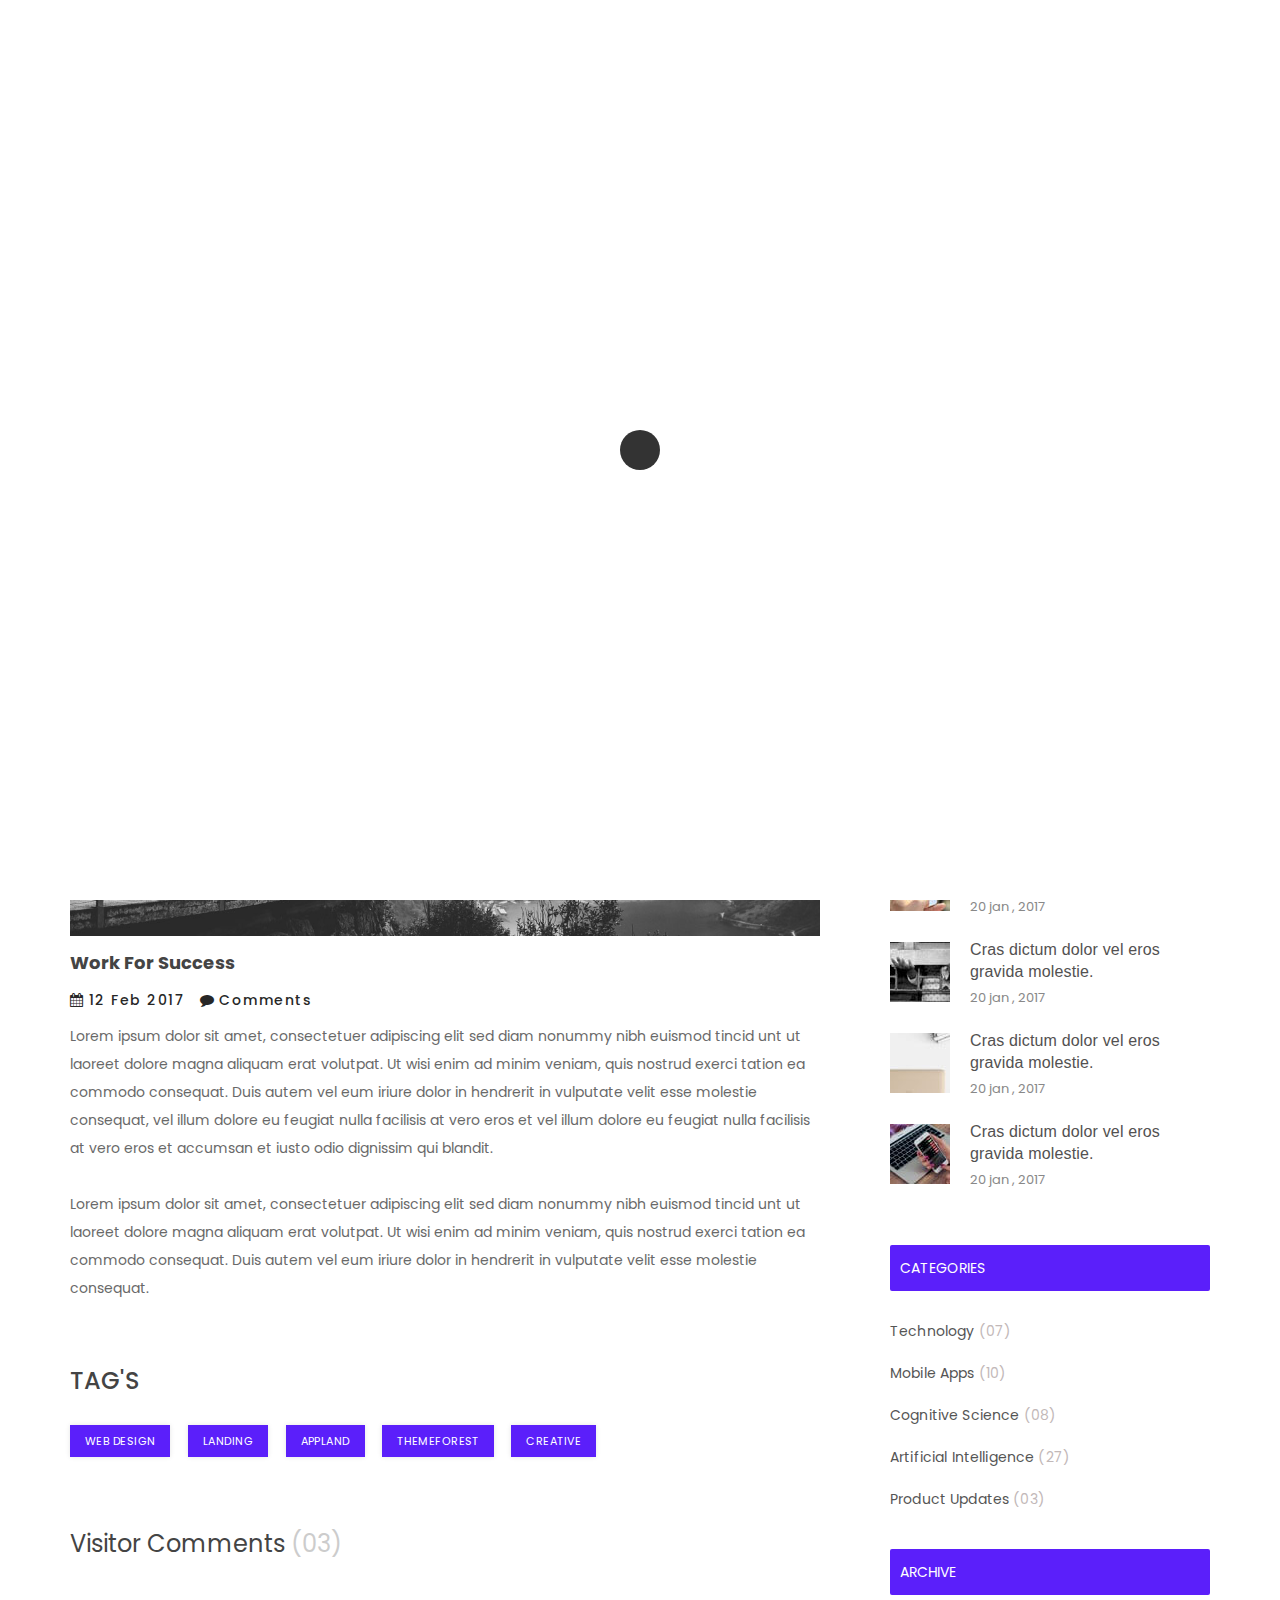
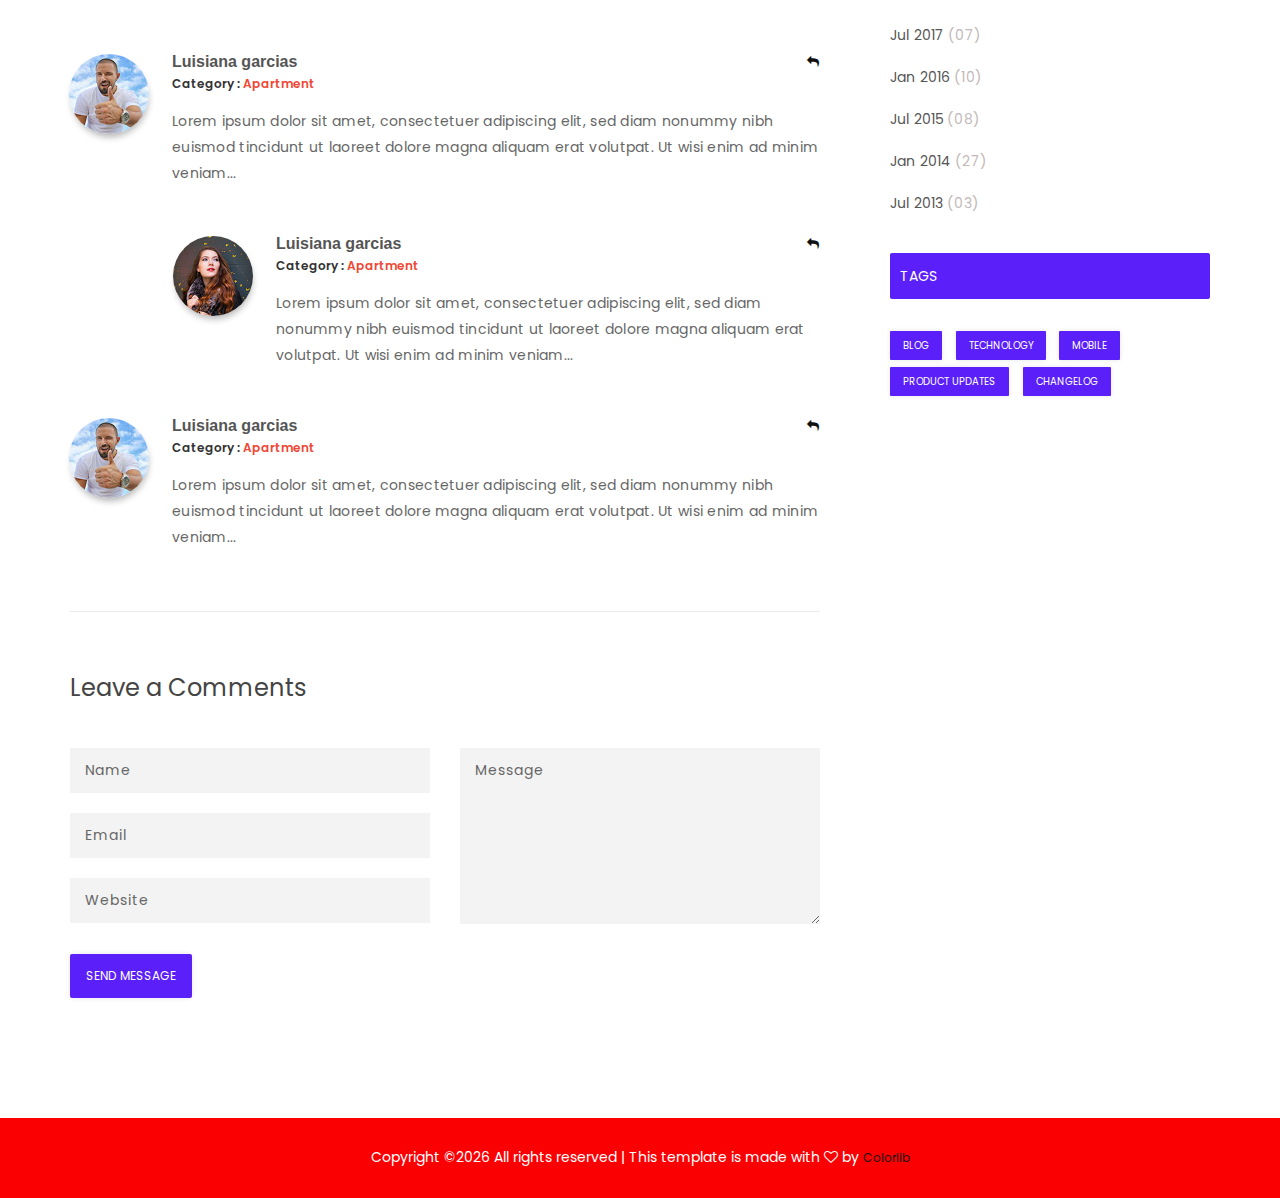
<file: blog-details.html>
<!DOCTYPE html>
<html lang="en">

<!-- Mirrored from colorlib.com/preview/theme/zeedapp/zeedapp/blog-details.html by HTTrack Website Copier/3.x [XR&CO'2014], Sun, 27 Jan 2019 08:54:43 GMT -->
<!-- Added by HTTrack --><meta http-equiv="content-type" content="text/html;charset=UTF-8" /><!-- /Added by HTTrack -->
<head>

<meta charset="utf-8">
<title>Zeedapp || App Landing Html Template</title>
<meta http-equiv="X-UA-Compatible" content="IE=edge">

<meta name="viewport" content="width=device-width, initial-scale=1, maximum-scale=1">

<link rel="stylesheet" href="assets/css/bootstrap.min.css">
<link rel="stylesheet" href="assets/css/jquery-ui.css">
<link rel="stylesheet" href="assets/css/font-awesome.min.css">
<link rel="stylesheet" href="assets/css/owl.carousel.min.css">
<link rel="stylesheet" href="assets/css/slicknav.min.css">
<link rel="stylesheet" href="assets/css/magnificpopup.css">
<link rel="stylesheet" href="assets/css/jquery.mb.YTPlayer.min.css">
<link rel="stylesheet" href="assets/css/typography.css">
<link rel="stylesheet" href="assets/css/style.css">
<link rel="stylesheet" href="assets/css/responsive.css">

<link rel="shortcut icon" type="image/png" href="assets/img/icon/favicon.ico">


<!--[if lt IE 9]>
        <script src="https://oss.maxcdn.com/libs/html5shiv/3.7.0/html5shiv.js"></script>
        <script src="https://oss.maxcdn.com/libs/respond.js/1.4.2/respond.min.js"></script>
        <![endif]-->
</head>
<body>

<div id="preloader">
<div class="spinner"></div>
</div>


<header id="header">
<div class="header-area">
<div class="container">
<div class="row">
<div class="menu-area">
<div class="col-md-3 col-sm-12 col-xs-12">
<div class="logo">
<a href="index.html"><img src="assets/img/icon/logo.png" alt="Zeedapp - App Landing Template"></a>
</div>
</div>
<div class="col-md-9 hidden-xs hidden-sm">
<div class="main-menu">
<nav class="nav-menu">
<ul>
<li><a href="index.html#home">Home</a></li>
<li><a href="index.html#feature">Features</a></li>
<li><a href="index.html#screenshot">Screenshot</a></li>
<li><a href="index.html#pricing">Pricing</a></li>
<li><a href="index.html#team">Team</a></li>
<li><a href="index.html#download">Download</a></li>
<li><a href="index.html#blog">Blog</a></li>
<li><a href="index.html#contact">Contact</a></li>
</ul>
</nav>
</div>
</div>
<div class="col-sm-12 col-xs-12 visible-sm visible-xs">
<div class="mobile_menu"></div>
</div>
</div>
</div>
</div>
</div>
</header>


<div class="crumbs-area">
<div class="container">
<div class="row">
<div class="col-xs-12">
<div class="crumbs-inner">
<h2>Blog Details</h2>
<ul>
<li><a href="index.html">Home</a></li>
<li><span>Blog Details</span></li>
</ul>
</div>
 </div>
</div>
</div>
</div>


<div class="blog-details ptb--120">
<div class="container">
<div class="row">

<div class="col-md-8 col-sm-8 col-xs-12">
<div class="blog-info">
<div class="blog-thumbnail">
<img src="assets/img/blog/blog-big-img.jpg" alt="blog thumbnail">
</div>
<h2 class="blog-title"><a href="blog-details.html">Work For Success</a></h2>
<div class="blog-meta">
<ul>
<li><i class="fa fa-calendar"></i>12 Feb 2017</li>
<li><i class="fa fa-comment"></i>Comments</li>
</ul>
</div>
<div class="blog-summery">
<p>Lorem ipsum dolor sit amet, consectetuer adipiscing elit sed diam nonummy nibh euismod tincid unt ut laoreet dolore magna aliquam erat volutpat. Ut wisi enim ad minim veniam, quis nostrud exerci tation ea commodo consequat. Duis autem vel eum iriure dolor in hendrerit in vulputate velit esse molestie consequat, vel illum dolore eu feugiat nulla facilisis at vero eros et vel illum dolore eu feugiat nulla facilisis at vero eros et accumsan et iusto odio dignissim qui blandit.
<br>
<br>Lorem ipsum dolor sit amet, consectetuer adipiscing elit sed diam nonummy nibh euismod tincid unt ut laoreet dolore magna aliquam erat volutpat. Ut wisi enim ad minim veniam, quis nostrud exerci tation ea commodo consequat. Duis autem vel eum iriure dolor in hendrerit in vulputate velit esse molestie consequat.</p>
<div class="blog-single-tags">
<h2>Tag's</h2>
<ul>
<li><a href="#">web design</a></li>
<li><a href="#">landing</a></li>
<li><a href="#">Appland</a></li>
<li><a href="#">Themeforest</a></li>
<li><a href="#">Creative</a></li>
</ul>
</div>
</div>
</div>

<div class="comment-area">
<div class="comment-title">
<h4>Visitor Comments <span>(03)</span></h4>
</div>
<ul class="comment-list">
<li class="comment-info-inner">
<article>
<div class="comment-author">
<img src="assets/img/author/tst-author1.jpg" alt="image">
<h2>Luisiana garcias</h2>
</div>
<div class="meta-data">
<p class="category">Category : <span>Apartment</span></p>
</div>
<div class="comment-content">
<p>Lorem ipsum dolor sit amet, consectetuer adipiscing elit, sed diam nonummy nibh euismod tincidunt ut laoreet dolore magna aliquam erat volutpat. Ut wisi enim ad minim veniam...</p>
</div>
<div class="comment-reply">
<a href="#"><i class="fa fa-reply"></i></a>
</div>
</article>
<ul class="children">
 <li class="comment-info-inner">
<article>
<div class="comment-author">
<img src="assets/img/author/tst-author2.jpg" alt="image">
<h2>Luisiana garcias</h2>
</div>
<div class="meta-data">
<p class="category">Category : <span>Apartment</span></p>
</div>
<div class="comment-content">
<p>Lorem ipsum dolor sit amet, consectetuer adipiscing elit, sed diam nonummy nibh euismod tincidunt ut laoreet dolore magna aliquam erat volutpat. Ut wisi enim ad minim veniam...</p>
</div>
<div class="comment-reply">
<a href="#"><i class="fa fa-reply"></i></a>
</div>
</article>
</li>
</ul>
</li>
<li class="comment-info-inner">
<article>
<div class="comment-author">
<img src="assets/img/author/tst-author1.jpg" alt="image">
<h2>Luisiana garcias</h2>
</div>
<div class="meta-data">
<p class="category">Category : <span>Apartment</span></p>
</div>
<div class="comment-content">
<p>Lorem ipsum dolor sit amet, consectetuer adipiscing elit, sed diam nonummy nibh euismod tincidunt ut laoreet dolore magna aliquam erat volutpat. Ut wisi enim ad minim veniam...</p>
</div>
<div class="comment-reply">
<a href="#"><i class="fa fa-reply"></i></a>
</div>
</article>
</li>
</ul>
</div>


<div class="leave-comment">
<div class="comment-title">
<h4>Leave a Comments</h4>
</div>
<div class="row">
<form action="#" id="contact-form">
<div class="col-md-6 col-sm-6 col-xs-12">
<input placeholder="Name" id="name" type="text">
<input placeholder="Email" id="email" type="text">
<input placeholder="Website" id="website" type="text">
</div>
<div class="col-md-6 col-sm-6 col-xs-12">
<textarea name="msg" id="message" placeholder="Message"></textarea>
</div>
<div class="col-xs-12">
<input value="send message" id="comment-submit" type="submit">
</div>
</form>
</div>
</div>

</div>


<div class="col-md-4 col-sm-4 col-xs-12">
<div class="sidebar--area">

<div class="widget widget-search">
<form action="#">
<input type="text" placeholder="Search here">
<button type="submit" id="search-submit"><i class="fa fa-search"></i></button>
</form>
</div>


<div class="widget widget-recent-post">
<div class="widget-title">
<h2>Recent Post</h2>
</div>
<div class="recent--post-list">
<div class="rc-single-post">
<div class="meta-thumb">
<a href="#"><img src="assets/img/sidebar/sidebar-thumb1.jpg" alt="post thumb"></a>
</div>
<div class="meta--content">
<a href="#">Cras dictum dolor vel eros gravida molestie.</a>
<span class="up-time">20 jan , 2017 </span>
</div>
</div>
<div class="rc-single-post">
<div class="meta-thumb">
<a href="#"><img src="assets/img/sidebar/sidebar-thumb2.jpg" alt="post thumb"></a>
</div>
<div class="meta--content">
<a href="#">Cras dictum dolor vel eros gravida molestie.</a>
<span class="up-time">20 jan , 2017 </span>
</div>
</div>
<div class="rc-single-post">
<div class="meta-thumb">
<a href="#"><img src="assets/img/sidebar/sidebar-thumb3.jpg" alt="post thumb"></a>
</div>
<div class="meta--content">
<a href="#">Cras dictum dolor vel eros gravida molestie.</a>
<span class="up-time">20 jan , 2017 </span>
</div>
</div>
<div class="rc-single-post">
<div class="meta-thumb">
<a href="#"><img src="assets/img/sidebar/sidebar-thumb4.jpg" alt="post thumb"></a>
</div>
<div class="meta--content">
<a href="#">Cras dictum dolor vel eros gravida molestie.</a>
<span class="up-time">20 jan , 2017 </span>
</div>
</div>
<div class="rc-single-post">
<div class="meta-thumb">
<a href="#"><img src="assets/img/sidebar/sidebar-thumb5.jpg" alt="post thumb"></a>
</div>
<div class="meta--content">
<a href="#">Cras dictum dolor vel eros gravida molestie.</a>
<span class="up-time">20 jan , 2017 </span>
</div>
</div>
 <div class="rc-single-post">
<div class="meta-thumb">
<a href="#"><img src="assets/img/sidebar/sidebar-thumb6.jpg" alt="post thumb"></a>
</div>
<div class="meta--content">
<a href="#">Cras dictum dolor vel eros gravida molestie.</a>
<span class="up-time">20 jan , 2017 </span>
</div>
</div>
</div>
</div>


<div class="widget widget-category">
<div class="widget-title">
<h2>Categories</h2>
</div>
<div class="widget--category-list">
<ul>
<li><a href="#"> Technology <span>(07)</span></a></li>
<li><a href="#">Mobile Apps <span>(10)</span></a></li>
<li><a href="#">Cognitive Science <span>(08)</span></a></li>
<li><a href="#">Artificial Intelligence <span>(27)</span></a></li>
<li><a href="#">Product Updates <span>(03)</span></a></li>
</ul>
</div>
</div>


<div class="widget widget-archive">
<div class="widget-title">
<h2>Archive</h2>
</div>
<div class="widget--archive-list">
<ul>
<li><a href="#">Jul 2017 <span>(07)</span></a></li>
<li><a href="#">Jan 2016 <span>(10)</span></a></li>
<li><a href="#">Jul 2015 <span>(08)</span></a></li>
<li><a href="#">Jan 2014 <span>(27)</span></a></li>
<li><a href="#">Jul 2013 <span>(03)</span></a></li>
</ul>
</div>
</div>


<div class="widget widget-tags">
<div class="widget-title">
<h2>Tags</h2>
</div>
<div class="widget-tag-list">
<a href="#">BLOG</a>
<a href="#">TECHNOLOGY</a>
<a href="#">MOBILE</a>
<a href="#">PRODUCT UPDATES</a>
<a href="#">CHANGELOG</a>
</div>
</div>

</div>
</div>

</div>
</div>
</div>


<footer>
<div class="footer-area">
<div class="container">
<p>
Copyright &copy;<script>document.write(new Date().getFullYear());</script> All rights reserved | This template is made with <i class="fa fa-heart-o" aria-hidden="true"></i> by <a href="https://colorlib.com/" target="_blank">Colorlib</a>
</p>
</div>
</div>
</footer>


<script src="assets/js/jquery-3.2.0.min.js"></script>
<script src="assets/js/jquery-ui.js"></script>
<script src="assets/js/bootstrap.min.js"></script>
<script src="assets/js/jquery.slicknav.min.js"></script>
<script src="assets/js/owl.carousel.min.js"></script>
<script src="assets/js/magnific-popup.min.js"></script>
<script src="assets/js/counterup.js"></script>
<script src="assets/js/jquery.waypoints.min.js"></script>
<script src="assets/js/jquery.mb.YTPlayer.min.js"></script>
<script src="assets/js/theme.js"></script>

<script async src="https://www.googletagmanager.com/gtag/js?id=UA-23581568-13"></script>
<script>
  window.dataLayer = window.dataLayer || [];
  function gtag(){dataLayer.push(arguments);}
  gtag('js', new Date());

  gtag('config', 'UA-23581568-13');
</script>
</body>

<!-- Mirrored from colorlib.com/preview/theme/zeedapp/zeedapp/blog-details.html by HTTrack Website Copier/3.x [XR&CO'2014], Sun, 27 Jan 2019 08:54:45 GMT -->
</html>
</file>
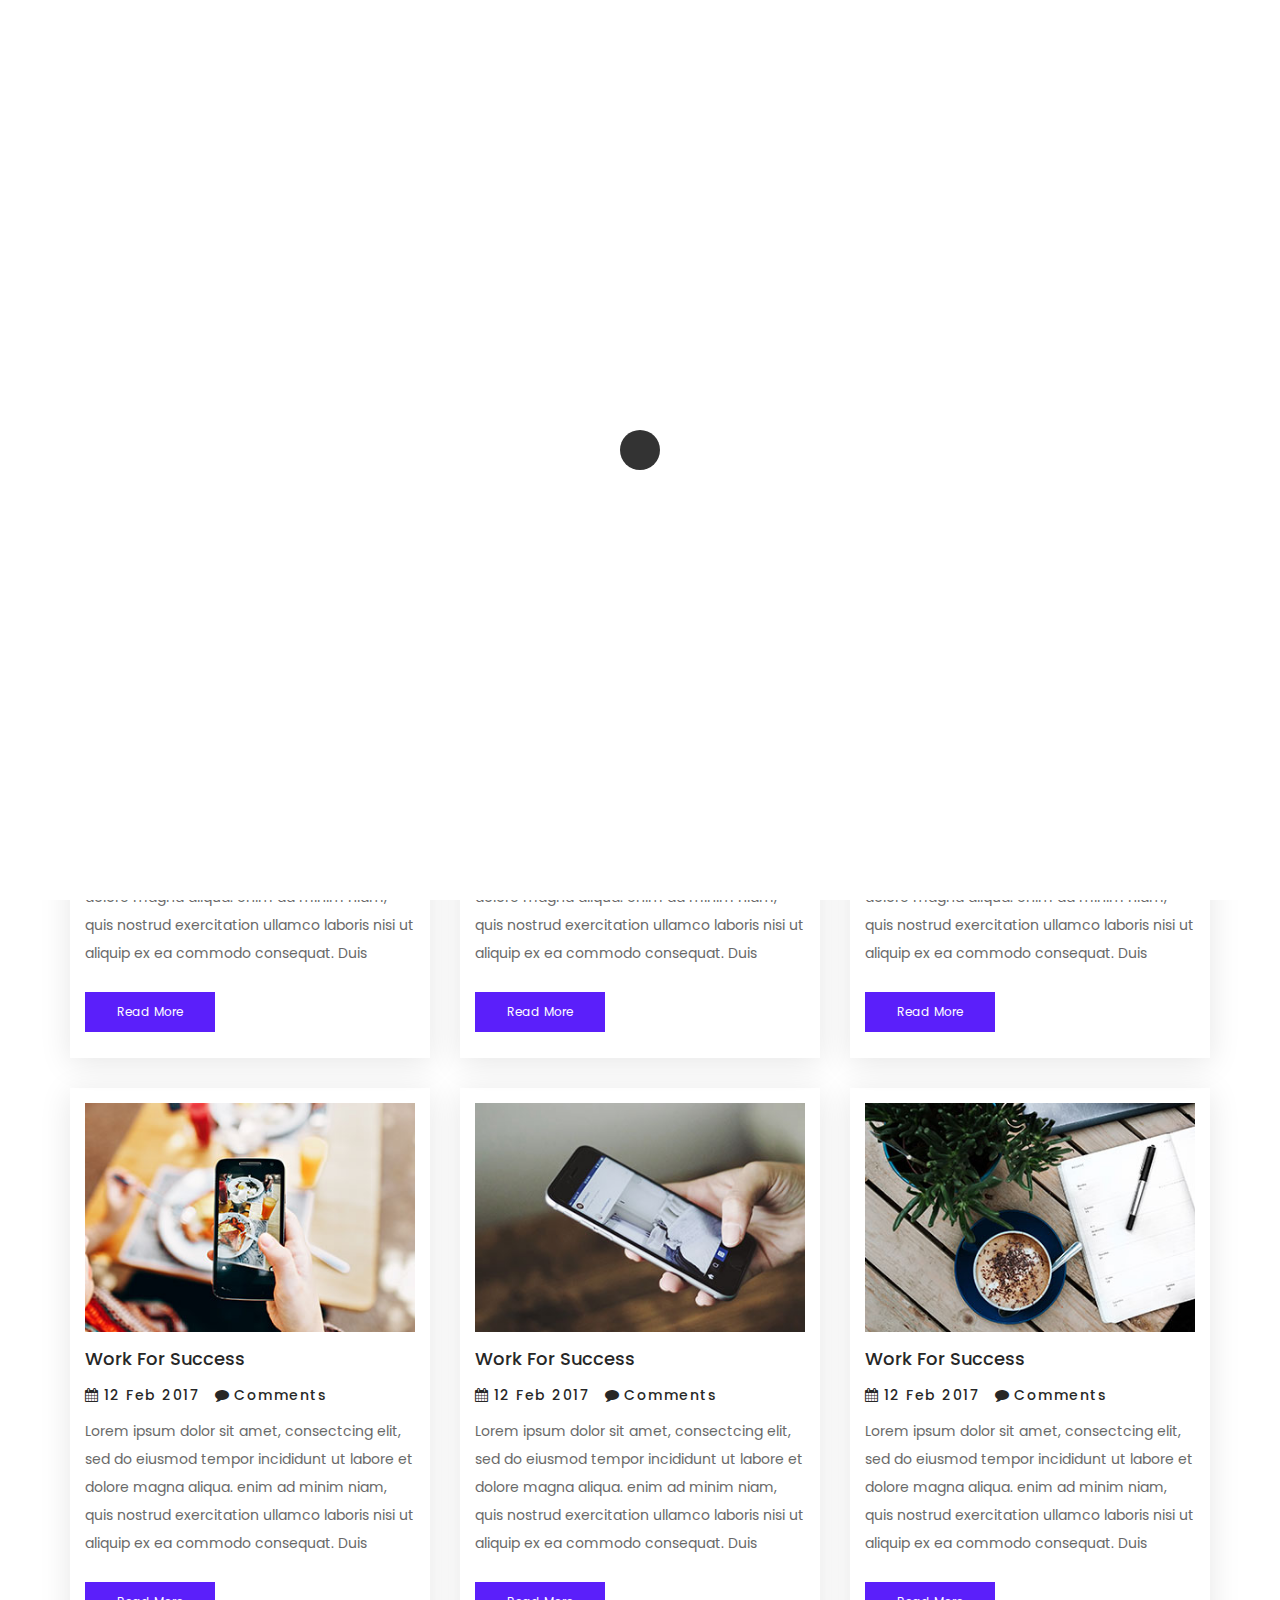
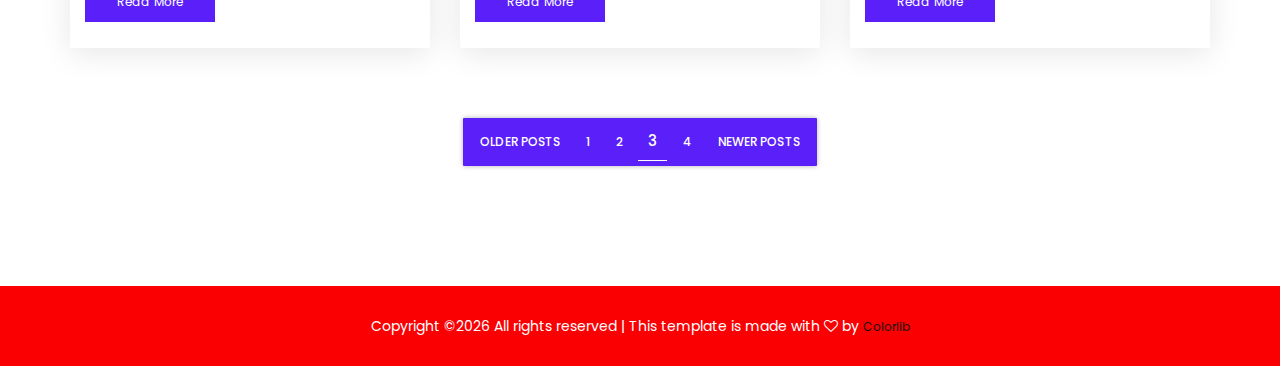
<file: blog.html>
<!DOCTYPE html>
<html lang="en">

<!-- Mirrored from colorlib.com/preview/theme/zeedapp/zeedapp/blog.html by HTTrack Website Copier/3.x [XR&CO'2014], Sun, 27 Jan 2019 08:54:43 GMT -->
<!-- Added by HTTrack --><meta http-equiv="content-type" content="text/html;charset=UTF-8" /><!-- /Added by HTTrack -->
<head>

<meta charset="utf-8">
<title>Zeedapp || App Landing Html Template</title>
<meta http-equiv="X-UA-Compatible" content="IE=edge">

<meta name="viewport" content="width=device-width, initial-scale=1, maximum-scale=1">

<link rel="stylesheet" href="assets/css/bootstrap.min.css">
<link rel="stylesheet" href="assets/css/jquery-ui.css">
<link rel="stylesheet" href="assets/css/font-awesome.min.css">
<link rel="stylesheet" href="assets/css/owl.carousel.min.css">
<link rel="stylesheet" href="assets/css/slicknav.min.css">
<link rel="stylesheet" href="assets/css/magnificpopup.css">
<link rel="stylesheet" href="assets/css/jquery.mb.YTPlayer.min.css">
<link rel="stylesheet" href="assets/css/typography.css">
<link rel="stylesheet" href="assets/css/style.css">
<link rel="stylesheet" href="assets/css/responsive.css">

<link rel="shortcut icon" type="image/png" href="assets/img/icon/favicon.ico">


<!--[if lt IE 9]>
        <script src="https://oss.maxcdn.com/libs/html5shiv/3.7.0/html5shiv.js"></script>
        <script src="https://oss.maxcdn.com/libs/respond.js/1.4.2/respond.min.js"></script>
        <![endif]-->
</head>
<body>

<div id="preloader">
<div class="spinner"></div>
</div>


<header id="header">
<div class="header-area">
<div class="container">
<div class="row">
<div class="menu-area">
<div class="col-md-3 col-sm-12 col-xs-12">
<div class="logo">
<a href="index.html"><img src="assets/img/icon/logo.png" alt="Zeedapp - App Landing Template"></a>
</div>
</div>
<div class="col-md-9 hidden-xs hidden-sm">
<div class="main-menu">
<nav class="nav-menu">
<ul>
<li><a href="index.html#home">Home</a></li>
<li><a href="index.html#feature">Features</a></li>
<li><a href="index.html#screenshot">Screenshot</a></li>
<li><a href="index.html#pricing">Pricing</a></li>
<li><a href="index.html#team">Team</a></li>
<li><a href="index.html#download">Download</a></li>
<li><a href="index.html#blog">Blog</a></li>
<li><a href="index.html#contact">Contact</a></li>
</ul>
</nav>
</div>
</div>
<div class="col-sm-12 col-xs-12 visible-sm visible-xs">
<div class="mobile_menu"></div>
</div>
</div>
</div>
</div>
</div>
</header>


<div class="crumbs-area">
<div class="container">
<div class="row">
<div class="col-xs-12">
<div class="crumbs-inner">
<h2>Blog</h2>
<ul>
<li><a href="index.html">Home</a></li>
<li><span>Blog</span></li>
</ul>
</div>
</div>
 </div>
</div>
</div>


<div class="blog-post-area">
<div class="container">
<div class="row">
<div class="blog-list">
<div class="col-md-4 col-sm-6 col-xs-12">
<div class="list-item">
<div class="blog-thumbnail">
<a href="blog-details.html"><img src="assets/img/blog/blog-post-img.jpg" alt="blog thumbnail"></a>
</div>
<h2 class="blog-title"><a href="blog-details.html">Work For Success</a></h2>
<div class="blog-meta">
<ul>
<li><i class="fa fa-calendar"></i>12 Feb 2017</li>
<li><i class="fa fa-comment"></i>Comments</li>
</ul>
</div>
<div class="blog-summery">
<p>Lorem ipsum dolor sit amet, consectcing elit, sed do eiusmod tempor incididunt ut labore et dolore magna aliqua. enim ad minim niam, quis nostrud exercitation ullamco laboris nisi ut aliquip ex ea commodo consequat. Duis </p>
</div>
<a href="blog.html" class="read-more">Read More</a>
</div>
</div>
<div class="col-md-4 col-sm-6 col-xs-12">
<div class="list-item">
<div class="blog-thumbnail">
<a href="blog-details.html"><img src="assets/img/blog/blog-post-img1.jpg" alt="blog thumbnail"></a>
</div>
<h2 class="blog-title"><a href="blog-details.html">Work For Success</a></h2>
<div class="blog-meta">
<ul>
<li><i class="fa fa-calendar"></i>12 Feb 2017</li>
<li><i class="fa fa-comment"></i>Comments</li>
</ul>
</div>
<div class="blog-summery">
<p>Lorem ipsum dolor sit amet, consectcing elit, sed do eiusmod tempor incididunt ut labore et dolore magna aliqua. enim ad minim niam, quis nostrud exercitation ullamco laboris nisi ut aliquip ex ea commodo consequat. Duis </p>
</div>
<a href="blog.html" class="read-more">Read More</a>
</div>
</div>
<div class="col-md-4 col-sm-6 col-xs-12">
<div class="list-item">
<div class="blog-thumbnail">
<a href="blog-details.html"><img src="assets/img/blog/blog-post-img2.jpg" alt="blog thumbnail"></a>
</div>
<h2 class="blog-title"><a href="blog-details.html">Work For Success</a></h2>
<div class="blog-meta">
<ul>
<li><i class="fa fa-calendar"></i>12 Feb 2017</li>
<li><i class="fa fa-comment"></i>Comments</li>
</ul>
</div>
<div class="blog-summery">
<p>Lorem ipsum dolor sit amet, consectcing elit, sed do eiusmod tempor incididunt ut labore et dolore magna aliqua. enim ad minim niam, quis nostrud exercitation ullamco laboris nisi ut aliquip ex ea commodo consequat. Duis </p>
</div>
<a href="blog.html" class="read-more">Read More</a>
</div>
</div>
 <div class="col-md-4 col-sm-6 col-xs-12">
<div class="list-item">
<div class="blog-thumbnail">
<a href="blog-details.html"><img src="assets/img/blog/blog-post-img.jpg" alt="blog thumbnail"></a>
</div>
<h2 class="blog-title"><a href="blog-details.html">Work For Success</a></h2>
<div class="blog-meta">
<ul>
<li><i class="fa fa-calendar"></i>12 Feb 2017</li>
<li><i class="fa fa-comment"></i>Comments</li>
</ul>
</div>
<div class="blog-summery">
<p>Lorem ipsum dolor sit amet, consectcing elit, sed do eiusmod tempor incididunt ut labore et dolore magna aliqua. enim ad minim niam, quis nostrud exercitation ullamco laboris nisi ut aliquip ex ea commodo consequat. Duis </p>
</div>
<a href="blog.html" class="read-more">Read More</a>
</div>
</div>
<div class="col-md-4 col-sm-6 col-xs-12">
<div class="list-item">
<div class="blog-thumbnail">
<a href="blog-details.html"><img src="assets/img/blog/blog-post-img1.jpg" alt="blog thumbnail"></a>
</div>
<h2 class="blog-title"><a href="blog-details.html">Work For Success</a></h2>
<div class="blog-meta">
<ul>
<li><i class="fa fa-calendar"></i>12 Feb 2017</li>
<li><i class="fa fa-comment"></i>Comments</li>
</ul>
</div>
<div class="blog-summery">
<p>Lorem ipsum dolor sit amet, consectcing elit, sed do eiusmod tempor incididunt ut labore et dolore magna aliqua. enim ad minim niam, quis nostrud exercitation ullamco laboris nisi ut aliquip ex ea commodo consequat. Duis </p>
</div>
<a href="blog.html" class="read-more">Read More</a>
</div>
</div>
<div class="col-md-4 col-sm-6 col-xs-12">
<div class="list-item">
<div class="blog-thumbnail">
<a href="blog-details.html"><img src="assets/img/blog/blog-post-img2.jpg" alt="blog thumbnail"></a>
</div>
<h2 class="blog-title"><a href="blog-details.html">Work For Success</a></h2>
<div class="blog-meta">
<ul>
<li><i class="fa fa-calendar"></i>12 Feb 2017</li>
<li><i class="fa fa-comment"></i>Comments</li>
</ul>
</div>
<div class="blog-summery">
<p>Lorem ipsum dolor sit amet, consectcing elit, sed do eiusmod tempor incididunt ut labore et dolore magna aliqua. enim ad minim niam, quis nostrud exercitation ullamco laboris nisi ut aliquip ex ea commodo consequat. Duis </p>
</div>
<a href="blog.html" class="read-more">Read More</a>
</div>
</div>
</div>
</div>
</div>
</div>


<div class="pagination-area">
<div class="container">
<div class="pagination">
<ul>
 <li><a href="#">OLDER POSTS</a></li>
<li><a href="#">1</a></li>
<li><a href="#">2</a></li>
<li><span>3</span></li>
<li><a href="#">4</a></li>
<li><a href="#">NEWER POSTS</a></li>
</ul>
</div>
</div>
</div>


<footer>
<div class="footer-area">
<div class="container">
<p>
Copyright &copy;<script>document.write(new Date().getFullYear());</script> All rights reserved | This template is made with <i class="fa fa-heart-o" aria-hidden="true"></i> by <a href="https://colorlib.com/" target="_blank">Colorlib</a>
</p>
</div>
</div>
</footer>


<script src="assets/js/jquery-3.2.0.min.js"></script>
<script src="assets/js/jquery-ui.js"></script>
<script src="assets/js/bootstrap.min.js"></script>
<script src="assets/js/jquery.slicknav.min.js"></script>
<script src="assets/js/owl.carousel.min.js"></script>
<script src="assets/js/magnific-popup.min.js"></script>
<script src="assets/js/counterup.js"></script>
<script src="assets/js/jquery.waypoints.min.js"></script>
<script src="assets/js/jquery.mb.YTPlayer.min.js"></script>
<script src="assets/js/theme.js"></script>

<script async src="https://www.googletagmanager.com/gtag/js?id=UA-23581568-13"></script>
<script>
  window.dataLayer = window.dataLayer || [];
  function gtag(){dataLayer.push(arguments);}
  gtag('js', new Date());

  gtag('config', 'UA-23581568-13');
</script>
</body>

<!-- Mirrored from colorlib.com/preview/theme/zeedapp/zeedapp/blog.html by HTTrack Website Copier/3.x [XR&CO'2014], Sun, 27 Jan 2019 08:54:43 GMT -->
</html>
</file>
<file: assets/css/typography.css>
body{font-family:poppins,sans-serif}h1,h2,h3,h4,h5,h6{margin:0;font-family:poppins,sans-serif;font-weight:700;color:#000;letter-spacing:1.5px}h1 a,h2 a,h3 a,h4 a,h5 a,h6 a{font-weight:inherit;font-family:poppins,sans-serif}h1{font-size:36px;line-height:70px;letter-spacing:1px;margin-bottom:0}h2{font-size:22px;line-height:24px;margin-bottom:0}h3{font-size:24px;line-height:30px;margin-bottom:0}h4{font-size:20px;line-height:27px}h5{font-size:16px;line-height:24px}h6{font-size:14px;line-height:24px}p{font-family:poppins,sans-serif;font-size:14px;font-weight:400;letter-spacing:0;line-height:28px;margin:0}p img{margin:0}span{font-family:poppins,sans-serif}em{font:15px/30px}strong,b{font:15px/30px}small{font-size:11px;line-height:inherit}blockquote{border-left:0;font-family:poppins,sans-serif;margin:10px 0;padding-left:40px;position:relative}blockquote::before{color:#4e5665;content:"";font-family:FontAwesome;font-size:36px;left:20px;line-height:0;margin:0;opacity:.5;position:absolute;top:20px}blockquote p{font-style:italic;padding:0;font-size:18px;line-height:36px}blockquote cite{display:block;font-size:12px;font-style:normal;line-height:18px}blockquote cite:before{content:"\2014 \0020"}blockquote cite a,blockquote cite a:visited{color:#8b9798;border:none}abbr{color:#444;font-weight:700;font-variant:small-caps;text-transform:lowercase;letter-spacing:.6px}abbr:hover{cursor:help}a,a:visited{text-decoration:none;font-weight:400;font-size:12px;color:#111;transition:all .3s ease-in-out;-webkit-transition:all .3s ease-in-out;-moz-transition:all .3s ease-in-out;-o-transition:all .3s ease-in-out;outline:0}a:hover,a:active{color:#5b1ffa;text-decoration:none;outline:0}a:focus{text-decoration:none;outline:0}p a,p a:visited{line-height:inherit;outline:0}a.active-page{color:#e6ae48!important}ul,ol{margin-bottom:0;margin-top:0}ul{margin:0;padding:0;list-style-type:none}ol{list-style:decimal}ol,ul.square,ul.circle,ul.disc{margin-left:0}ul.square{list-style:square outside}ul.circle{list-style:circle outside}ul.disc{list-style:disc outside}ul ul,ul ol,ol ol,ol ul{margin:0}ul ul li,ul ol li,ol ol li,ol ul li{margin-bottom:0}li{line-height:18px;margin-bottom:0}ul.large li{}li p{}dl{margin:12px 0}dt{margin:0;color:#11abb0}dd{margin:0 0 0 20px}button{}div#preloader{height:100%;left:0;overflow:visible;position:fixed;top:0;width:100%;z-index:999;display:flex;background:#fff}.spinner{width:40px;height:40px;margin:auto;background-color:#333;border-radius:100%;-webkit-animation:sk-scaleout 1s infinite ease-in-out;animation:sk-scaleout 1s infinite ease-in-out}@-webkit-keyframes sk-scaleout{0%{-webkit-transform:scale(0)}100%{-webkit-transform:scale(1);opacity:0}}@keyframes sk-scaleout{0%{-webkit-transform:scale(0);transform:scale(0)}100%{-webkit-transform:scale(1);transform:scale(1);opacity:0}}.m--0{margin-top:0;margin-right:0;margin-bottom:0;margin-left:0}.p--0{padding-top:0;padding-right:0;padding-bottom:0;padding-left:0}.mt--0{margin-top:0}.mt--10{margin-top:10px}.mt--15{margin-top:15px}.mt--20{margin-top:20px}.mt--30{margin-top:30px}.mt--40{margin-top:40px}.mt--50{margin-top:50px}.mt--60{margin-top:60px}.mt--70{margin-top:70px}.mt--80{margin-top:80px}.mt--90{margin-top:90px}.mt--100{margin-top:100px}.mt--110{margin-top:110px}.mt--120{margin-top:120px}.mt--130{margin-top:130px}.mt--140{margin-top:140px}.mt--150{margin-top:150px}.mb--0{margin-bottom:0}.mb--10{margin-bottom:10px}.mb--15{margin-bottom:15px}.mb--20{margin-bottom:20px}.mb--30{margin-bottom:30px}.mb--40{margin-bottom:40px}.mb--50{margin-bottom:50px}.mb--60{margin-bottom:60px}.mb--70{margin-bottom:70px}.mb--80{margin-bottom:80px}.mb--90{margin-bottom:90px}.mb--100{margin-bottom:100px}.mb--110{margin-bottom:110px}.mb--120{margin-bottom:120px}.mb--130{margin-bottom:130px}.mb--140{margin-bottom:140px}.mb--150{margin-bottom:150px}.pt--0{padding-top:0}.pt--10{padding-top:10px}.pt--15{padding-top:15px}.pt--20{padding-top:20px}.pt--30{padding-top:30px}.pt--40{padding-top:40px}.pt--50{padding-top:50px}.pt--60{padding-top:60px}.pt--70{padding-top:70px}.pt--80{padding-top:80px}.pt--90{padding-top:90px}.pt--100{padding-top:100px}.pt--110{padding-top:110px}.pt--120{padding-top:120px}.pt--130{padding-top:130px}- .pt--140{padding-top:140px}.pt--150{padding-top:150px}.pb--0{padding-bottom:0}.pb--10{padding-bottom:10px}.pb--15{padding-bottom:15px}.pb--20{padding-bottom:20px}.pb--30{padding-bottom:30px}.pb--40{padding-bottom:40px}.pb--50{padding-bottom:50px}.pb--60{padding-bottom:60px}.pb--70{padding-bottom:70px}.pb--80{padding-bottom:80px}.pb--90{padding-bottom:90px}.pb--100{padding-bottom:100px}.pb--110{padding-bottom:110px}.pb--120{padding-bottom:120px}.pb--130{padding-bottom:130px}.pb--140{padding-bottom:140px}.pb--150{padding-bottom:150px}.pb--160{padding-bottom:160px}.pb--170{padding-bottom:170px}.pb--180{padding-bottom:180px}.pb--190{padding-bottom:190px}.ptb--0{padding:0}.ptb--10{padding:10px 0}.ptb--20{padding:20px 0}.ptb--30{padding:30px 0}.ptb--40{padding:40px 0}.ptb--50{padding:50px 0}.ptb--60{padding:60px 0}.ptb--70{padding:70px 0}.ptb--80{padding:80px 0}.ptb--90{padding:90px 0}.ptb--100{padding:100px 0}.ptb--110{padding:110px 0}.ptb--120{padding:120px 0}.ptb--130{padding:130px 0}.ptb--140{padding:140px 0}.ptb--150{padding:150px 0}.ptb--160{padding:160px 0}.ptb--170{padding:170px 0}.ptb--180{padding:180px 0}.mtb--0{margin:0}.mtb--10{margin:10px 0}.mtb--15{margin:15px 0}.mtb--20{margin:20px 0}.mtb--30{margin:30px 0}.mtb--40{margin:40px 0}.mtb--50{margin:50px 0}.mtb--60{margin:60px 0}.mtb--70{margin:70px 0}.mtb--80{margin:80px 0}.mtb--90{margin:90px 0}.mtb--100{margin:100px 0}.mtb--110{margin:110px 0}.mtb--120{margin:120px 0}.mtb--130{margin:130px 0}.mtb--140{margin:140px 0}.mtb--150{margin:150px 0}.d-flex{display:flex}.flex-center{align-items:center}.h-100{height:100%}.meta-content{overflow:hidden}.bg-gray{background-color:#fcfcfc}
</file>
<file: assets/css/style.css>
@import 'https://fonts.googleapis.com/css?family=Poppins:300,400,500,600,700,800,900';
.clear {
    clear: both
}

::-moz-selection {
    background: #00b0ff;
    color: #fff;
    text-shadow: none
}

::selection {
    background: #00b0ff;
    color: #fff;
    text-shadow: none
}

.no-mar {
    margin: 0!important
}

.no-pad {
    padding: 0!important
}

.no-top-pad {
    padding-top: 0!important
}

.text-left {
    text-align: left
}

.text-center {
    text-align: center
}

.text-right {
    text-align: right
}

.bg-theme {
    background-color: #ef525b
}

.bg-gray {
    background-color: #fafafa
}

*,
*:before,
*:after {
    -moz-box-sizing: border-box;
    -webkit-box-sizing: border-box;
    box-sizing: border-box
}

*:focus {
    outline: 0
}

html {
    font-size: 62.5%;
    -webkit-font-smoothing: antialiased
}

body {
    background: #fff;
    font-weight: 400;
    font-size: 15px;
    letter-spacing: 1.5px;
    color: #888;
    line-height: 30px;
    -webkit-font-smoothing: antialiased;
    -webkit-text-size-adjust: 100%
}

img {
    max-width: 100%;
   
}

button,
input,
textarea {
    letter-spacing: 1px
}

.header-area {
    position: fixed;
    left: 0;
    top: 0;
    width: 100%;
    z-index: 998;
    background-color: #fb0003
}

.menu-area {
    display: flex;
    align-items: center
}

.logo {}

.logo a {
    display: inline-block
}

.logo a img {
    max-height: 100%
}

.main-menu {
    text-align: right
}

.main-menu nav ul {}

.main-menu nav ul li {
    display: inline-block
}

.main-menu nav ul li a {
    display: block;
    font-size: 14px;
    font-weight: 400;
    color: #fff;
    letter-spacing: 0;
    padding: 27px 36px;
    position: relative;
    padding-left: 0
}

.main-menu nav ul li a:before {
    content: '';
    position: absolute;
    left: 0;
    bottom: 22px;
    height: 2px;
    width: 0%;
    background-color: #fff;
    -webkit-transition: all .3s ease 0s;
    -o-transition: all .3s ease 0s;
    transition: all .3s ease 0s
}

.main-menu nav ul li:hover a:before,
.main-menu nav ul li.active a:before {
    width: 70%
}

.mobile_menu {}

.slicknav_menu .slicknav_menutxt {
    display: none
}

.slicknav_menu {
    background: 0 0;
    margin-top: 21px
}

.slicknav_menu .slicknav_icon-bar {
    height: 2px;
    width: 19px;
    margin: 3px 0;
    -webkit-transition: all .3s ease 0s;
    transition: all .3s ease 0s
}

.slicknav_btn {
    background-color: transparent;
    position: relative;
    margin-top: -51px
}

.slicknav_menu .slicknav_open .slicknav_icon-bar:nth-child(2) {
    opacity: 0;
    -ms-filter: "alpha(opacity=0)"
}

.slicknav_menu .slicknav_open .slicknav_icon-bar:nth-child(1) {
    -webkit-transform: rotate(45deg) translate(1px, 7px);
    transform: rotate(45deg) translate(1px, 7px)
}

.slicknav_menu .slicknav_open .slicknav_icon-bar:nth-child(3) {
    -webkit-transform: rotate(-45deg) translateY(-6px);
    transform: rotate(-45deg) translateY(-6px)
}

.slicknav_menu {
    margin-top: 0
}

.slicknav_nav {
    background: #13c5de;
    margin: 10px;
    padding: 6px 0
}

.slicknav_nav a:hover {
    background: #fefefe none repeat scroll 0 0;
    border-radius: 0
}

.slicknav_nav a {
    font-size: 14px;
    letter-spacing: .01em
}

.slider-area {
    background: #fb0003;
    position: relative;
    display: flex;
    align-items: center;
    height: 800px;
    padding-top: 80px
}

.slider-img {}

.slider-img img {
    max-height: 100%
}

.slider-inner {}

.slider-inner h2 {
    font-size: 48px;
    font-weight: 500;
    color: #fff;
    letter-spacing: 0;
    line-height: 49px
}

.slider-inner h5 {
    font-size: 30px;
    font-weight: 500;
    color: #fff;
    letter-spacing: 0;
    line-height: 39px;
    margin-bottom: 50px;
    margin-top: 5px
}

.slider-inner a {
    display: inline-block;
    position: relative;
    height: 60px;
    width: 270px;
    background: 0 0;
    border: 2px solid #fff;
    border-radius: 30px;
    text-align: center;
    line-height: 56px;
    color: #fff;
    font-size: 20px;
    font-weight: 400;
    letter-spacing: 0;
    padding-left: 44px
}

.slider-inner a i {
    position: absolute;
    left: 16px;
    top: 6px;
    height: 44px;
    width: 44px;
    border: 2px solid #fff;
    border-radius: 50%;
    line-height: 40px;
    font-size: 16px;
    padding-left: 2px
}

.with-gradiant {
    position: relative
}

.with-gradiant:before {
    content: '';
    position: absolute;
    left: 0;
    top: 0;
    height: 100%;
    width: 100%;
    opacity: .8;
    background: transparent linear-gradient(90deg, #ffdc57, #5b1ffa) repeat scroll 0 0
}

.full-opacity:before {
    opacity: 1;
    background: transparent linear-gradient(90deg, #ffdc57, #5b1ffa) repeat scroll 0 0
}

.warm-canvas {
    background: transparent linear-gradient(90deg, #ffdc57, #5b1ffa) repeat scroll 0 0
}

canvas.worms.sketch {
    max-width: 100%
}

.service-area {
    position: relative;
    margin-top: -100px;
    background-color: transparent
}

.service-single {
    padding: 40px 0;
    background: #fff;
    border-radius: 5px;
    text-align: center;
    box-shadow: 0 0 8px rgba(0, 0, 0, .1)
}

.service-single img {
    max-width: 150px;
    margin-bottom: 33px
}

.service-single h2 {
    font-size: 30px;
    font-weight: 500;
    color: #232323;
    letter-spacing: 0;
    margin-bottom: 10px
}

.service-single p {
    font-weight: 500;
    color: #666;
    font-size: 15px
}

.about-area {}

.section-title {
    text-align: center;
    margin-bottom: 50px
}

.section-title h2 {
    font-size: 30px;
    font-weight: 500;
    color: #232323;
    letter-spacing: 0;
    line-height: 37px;
    position: relative;
    margin-bottom: 20px;
    padding-bottom: 20px
}

.section-title.text-white h2 {
    color: #fff
}

.section-title h2:before {
    content: '';
    position: absolute;
    left: 0;
    bottom: 0;
    height: 2px;
    width: 130px;
    background-color: #fb0003;
    left: calc(50% - 65px)
}

.section-title.text-white h2:before {
    background-color: #fff
}

.section-title h2:after {
    content: '';
    position: absolute;
    left: 0;
    bottom: -3px;
    height: 8px;
    width: 8px;
    background-color: #fb0003;
    left: calc(50% - 4px);
    -webkit-transform: rotate(45deg);
    -ms-transform: rotate(45deg);
    -o-transform: rotate(45deg);
    transform: rotate(45deg)
}

.section-title.text-white h2:after {
    background-color: #fff
}

.section-title p {
    font-size: 20px;
    font-weight: 500;
    color: #666
}

.section-title.text-white p {
    color: #fff
}

.about-left-img {}

.about-left-img img {
    max-width: 100%
}

.about-content {}

.about-content p {
    color: #666;
    margin-bottom: 25px
}

.feature-area {}

.ft-content {
    margin-top: 76px
}

.ft-single {
    margin-bottom: 46px
}

.ft-single img {
    float: left;
    margin-right: 15px
}

.ft-content.rtl img {
    float: right;
    margin-left: 15px;
    margin-right: 0
}

.ft-content.rtl .meta-content {
    text-align: right
}

.ft-single h2 {
    font-size: 25px;
    font-weight: 500;
    color: #232323;
    letter-spacing: 0;
    line-height: 31px;
    margin-bottom: 8px
}

.ft-single p {
    color: #666
}

.ft-screen-img {
    text-align: center
}

.ft-screen-img img {
    max-width: 100%
}

.achivement-area {
    position: relative;
    background: url(../img/bg/ach-bg-img.jpg) center center/cover no-repeat
}

.achivement-area:before {
    content: '';
    position: absolute;
    left: 0;
    top: 0;
    height: 100%;
    width: 100%;
    background-color: rgba(89, 30, 251, .9)
}

.ach-single {
    text-align: center
}

.ach-single .icon {
    font-size: 24px;
    color: #fff;
    margin-bottom: 35px
}

.ach-single>p,
.ach-single>span {
    font-size: 41px;
    font-weight: 700;
    color: #fff;
    letter-spacing: 0;
    display: inline-block;
    margin-bottom: 20px
}

.ach-single h5 {
    font-size: 19px;
    font-weight: 400;
    color: #fff;
    letter-spacing: 0
}

.screen-area {
    position: relative
}

.screen-area img.screen-img {
    position: absolute;
    left: 50%;
    bottom: 152px;
    width: 506px;
    height: 546px;
    z-index: 111;
    transform: translateX(-50%)
}

.screen-slider {
    margin-top: 116px
}

.screen-slider .owl-dots {
    text-align: center;
    margin-top: 130px
}

.screen-slider .owl-dots .owl-dot {
    height: 15px;
    width: 15px;
    border: 1px solid #fb0003;
    border-radius: 50%;
    display: inline-block;
    margin: 0 2px;
    -webkit-transition: all .3s ease 0s;
    -o-transition: all .3s ease 0s;
    transition: all .3s ease 0s
}

.screen-slider .owl-dots .active {
    background-color: #fb0003
}

.testimonial-area {}

.testimonial-slider {}

.single-tst {
    text-align: center;
    border: 2px solid #5a10fb;
    border-radius: 10px;
    margin-top: 109px;
    padding: 0 8%;
    padding-bottom: 24px
}

.single-tst img {
    max-width: 134px;
    margin: auto;
    position: relative;
    margin-top: -70px;
    z-index: 1;
    margin-bottom: 22px;
    border-radius: 50%;
    box-shadow: 0 0 8px rgba(0, 0, 0, .1)
}

.single-tst h4 {
    font-size: 20px;
    font-weight: 500;
    color: #232323;
    letter-spacing: 0
}

.single-tst span {
    font-size: 15px;
    color: #666;
    letter-spacing: 0;
    font-weight: 500
}

.single-tst p {
    color: #666;
    margin: 8px 0 20px
}

.tst-social li {
    display: inline-block
}

.tst-social li a {
    font-size: 20px;
    color: #555;
    margin: 0 5px
}

.tst-social li a:hover {
    color: #5a0efb
}

.testimonial-slider .owl-dots {
    text-align: center;
    margin-top: 50px
}

.testimonial-slider .owl-dots .owl-dot {
    height: 15px;
    width: 15px;
    border: 1px solid #5a10fb;
    border-radius: 50%;
    display: inline-block;
    margin: 0 2px;
    -webkit-transition: all .3s ease 0s;
    -o-transition: all .3s ease 0s;
    transition: all .3s ease 0s
}

.testimonial-slider .owl-dots .active {
    background-color: #5a10fb
}

.video-area {
    text-align: center;
    position: relative;
    background: url(../img/bg/ach-bg-img.jpg) center center/cover no-repeat
}

.video-area:before {
    content: '';
    position: absolute;
    left: 0;
    top: 0;
    height: 100%;
    width: 100%;
    background-color: rgba(89, 30, 251, .9)
}

.video-area h2 {
    font-size: 40px;
    font-weight: 500;
    color: #fff;
    letter-spacing: 0;
    margin-bottom: 14px;
    line-height: 42px
}

.video-area p {
    color: #fff;
    font-weight: 500;
    font-size: 14px
}

.video-area a {
    font-size: 22px;
    color: #7f21e6;
    height: 50px;
    width: 50px;
    position: relative;
    border-radius: 50%;
    text-align: center;
    line-height: 53px;
    padding-left: 6px;
    background: #fff;
    display: inline-block;
    margin-top: 50px
}

.video-area a:before,
.video-area a:after {
    content: '';
    position: absolute;
    left: 0;
    top: 0;
    height: 100%;
    width: 100%;
    border: 1px solid #fff;
    border-radius: 50%
}

.video-area a:before {
    -webkit-animation: scaling 1s linear 0s infinite;
    -o-animation: scaling 1s linear 0s infinite;
    animation: scaling 1s linear 0s infinite
}

.video-area a:after {
    -webkit-animation: scaling 1s linear .3s infinite;
    -o-animation: scaling 1s linear .3s infinite;
    animation: scaling 1s linear .3s infinite
}

@keyframes scaling {
    0% {
        opacity: 0;
        -webkit-transform: scale(1);
        -ms-transform: scale(1);
        -o-transform: scale(1);
        transform: scale(1)
    }
    15% {
        opacity: .7;
        -webkit-transform: scale(1.05);
        -ms-transform: scale(1.05);
        -o-transform: scale(1.05);
        transform: scale(1.05)
    }
    100% {
        opacity: 0;
        -webkit-transform: scale(2);
        -ms-transform: scale(2);
        -o-transform: scale(2);
        transform: scale(2)
    }
}

.pricing-area {}

.single-price {
    border-radius: 5px;
    overflow: hidden;
    box-shadow: 0 0 9px rgba(0, 0, 0, .05);
    padding-bottom: 35px;
    text-align: center;
    -webkit-transition: all .3s ease 0s;
    -o-transition: all .3s ease 0s;
    transition: all .3s ease 0s
}

.single-price:hover {
    box-shadow: 0 3px 10px rgba(0, 0, 0, .1)
}

.prc-head {
    background: #5a10fb;
    text-align: center;
    padding: 40px
}

.prc-head span {
    font-size: 24px;
    font-weight: 500;
    color: #fff;
    letter-spacing: 0;
    margin-bottom: 12px;
    display: block
}

.prc-head h5 {
    font-size: 40px;
    color: #fff;
    letter-spacing: 0;
    font-weight: 500;
    line-height: 53px
}

.prc-head h5 small {
    color: #fff
}

.single-price ul {
    text-align: center;
    margin-top: 10px
}

.single-price ul li {
    font-weight: 400;
    font-size: 14px;
    color: #666;
    line-height: 16px;
    margin-top: 19px;
    letter-spacing: 0
}

.single-price a {
    font-size: 18px;
    font-weight: 400;
    letter-spacing: 0;
    color: #333;
    border: 1px solid #591efb;
    padding: 5px 21px;
    border-radius: 3px;
    display: inline-block;
    margin-top: 44px
}

.single-price a:hover {
    color: #fff;
    background-color: #591efb
}

.team-area {}

.single-team {
    text-align: center;
    overflow: hidden;
    border-radius: 3px;
    padding-bottom: 30px;
    box-shadow: 0 0 5px rgba(0, 0, 0, .1);
    -webkit-transition: all .3s ease 0s;
    -o-transition: all .3s ease 0s;
    transition: all .3s ease 0s
}

.single-team:hover {
    box-shadow: 0 3px 5px rgba(0, 0, 0, .2)
}

.team-thumb {
    margin: 40px 0
}

.team-thumb img {
    max-width: 160px;
    border-radius: 50%
}

.single-team h4 {
    font-size: 20px;
    font-weight: 500;
    color: #232323;
    letter-spacing: 0;
    margin-bottom: 8px
}

.single-team span {
    display: block;
    color: #666;
    font-weight: 400;
    letter-spacing: 0
}

.single-team ul {
    margin-top: 40px
}

.call-to-action {
    position: relative;
    z-index: 1;
    background: url(../img/bg/ach-bg-img.jpg) center center/cover no-repeat
}

.call-to-action:before {
    content: '';
    position: absolute;
    left: 0;
    top: 0;
    height: 100%;
    width: 100%;
    z-index: -1;
    background-color: rgba(89, 30, 251, .9)
}

.download-btns a {
    margin: 0 32px;
    height: 50px;
    width: 195px;
    border: 2px solid #fff;
    display: inline-block;
    text-align: center;
    line-height: 46px;
    border-radius: 33px;
    font-weight: 500;
    font-size: 14px;
    color: #fff;
    letter-spacing: 0
}

.download-btns a:hover {
    background-color: #fff;
    color: #5c1ef9
}

.download-btns a i {
    font-size: 19px;
    margin-right: 6px;
    vertical-align: middle
}

.blog-post {}

.single-post {}

.single-post a {
    display: block;
    margin-bottom: 7px
}

.single-post a>img {
    border-radius: 5px 5px 0 0;
    max-width: 100%
}

.single-post .blog-meta {}

.single-post .blog-meta ul {}

.single-post .blog-meta ul li {
    display: inline-block;
    font-size: 12px;
    color: #666;
    letter-spacing: 0;
    margin-right: 10px
}

.single-post .blog-meta ul li i {
    margin-right: 5px;
    color: #444
}

.single-post h2 a {
    display: block;
    font-size: 20px;
    font-weight: 500;
    color: #232323;
    margin-bottom: 11px;
    margin-top: 7px;
    letter-spacing: 0
}

.single-post h2 a:hover {
    color: #5a10fb
}

.single-post p {
    color: #555;
    letter-spacing: .01em
}

.clinet-area {}

.client-carousel {}

.client-carousel img {
    border: 1px solid #8422f9;
    border-left: none;
    border-right: none;
    padding: 15px 0
}

.contact-area {}

.contact-form {}

.contact-form form {}

.contact-form input,
.contact-form textarea {
    width: 100%;
    height: 45px;
    margin-bottom: 20px;
    padding-left: 15px;
    border-radius: 3px;
    border: none;
    box-shadow: 0 1px 5px rgba(0, 0, 0, .1);
    color: #222
}

.contact-form textarea {
    min-height: 165px
}

.contact-form #send {
    height: 45px;
    width: 150px;
    background: #fb0003;
    color: #fff;
    text-align: center;
    line-height: 45px;
    -webkit-transition: all .3s ease 0s;
    -o-transition: all .3s ease 0s;
    transition: all .3s ease 0s
}

.contact-form #send:hover {
    background-color: #444
}

.contact_info {
    padding-left: 40px
}

.contact_info .s-info {
    margin-bottom: 14px
}

.s-info i {
    width: 13.5px;
    font-size: 21px;
    color: #fb0003;
    float: left;
    margin-right: 14px;
    margin-top: 6px
}

.s-info .meta-content {
    overflow: hidden
}

.s-info .meta-content span {
    font-size: 15px;
    color: #666;
    font-weight: 400;
    display: block
}

.c-social {
    margin-top: 25px
}

.c-social ul {}

.c-social ul li {
    display: inline-block
}

.c-social ul li a {
    display: block;
    height: 50px;
    width: 50px;
    border-radius: 50%;
    background-color: #fb0003;
    color: #fff;
    text-align: center;
    line-height: 50px;
    font-size: 20px;
    margin-right: 6px
}

.c-social ul li a:hover {
    background-color: #444
}

.footer-area {
    height: 80px;
    text-align: center;
    background-color: #fb0003;
    display: flex;
    align-items: center
}

.footer-area p {
    color: #fff
}

.blog-list {}

.list-item {
    box-shadow: 0 5px 30px 0 rgba(0, 0, 0, .1);
    padding: 15px 15px 26px
}

.blog-thumbnail {
    margin-bottom: 15px
}

.blog-thumbnail a {
    display: block
}

.blog-thumbnail a img {
    max-width: 100%
}

.list-item h2.blog-title a {
    display: block;
    font-size: 18px;
    font-weight: 500;
    color: #272727;
    letter-spacing: 0;
    margin-bottom: 9px
}

.list-item h2.blog-title a:hover {
    color: #5b1ffa
}

.blog-meta {}

.blog-meta ul {}

.blog-meta ul li {
    display: inline-block;
    font-size: 14px;
    color: #272727;
    font-weight: 500;
    margin-right: 9px
}

.blog-meta ul li i {
    margin-right: 4px
}

.blog-summery {
    margin: 7px 0 25px
}

.blog-summery p {
    color: #696969
}

.list-item a.read-more {
    width: 130px;
    height: 40px;
    background: #5b1ffa;
    display: block;
    text-align: center;
    line-height: 40px;
    color: #fff;
    letter-spacing: .01em
}

.list-item a.read-more:hover {
    box-shadow: 0 5px 13px 0 rgba(0, 0, 0, .2)
}

.blog-info h2.blog-title a {
    display: block;
    font-size: 18px;
    color: #444;
    letter-spacing: 0;
    margin-bottom: 10px
}

.blog-info h2.blog-title a:hover {
    color: #e8313b
}

.blog-single-tags {
    margin-top: 67px
}

.blog-single-tags h2 {
    font-size: 24px;
    font-weight: 400;
    color: #444;
    letter-spacing: 0;
    margin-bottom: 32px;
    font-weight: 500;
    text-transform: uppercase
}

.blog-single-tags ul {
    list-style-type: none
}

.blog-single-tags ul li {
    display: inline-block
}

.blog-single-tags ul li a {
    display: inline-block;
    padding: 9px 15px;
    background: #5b1ffa;
    color: #fff;
    text-transform: uppercase;
    line-height: 14px;
    letter-spacing: .04em;
    font-size: 11px;
    margin-bottom: 11px;
    margin-right: 12px;
    box-shadow: 0 0 5px rgba(0, 0, 0, .1)
}

.blog-single-tags ul li:last-child a {
    margin-bottom: 0
}

.blog-single-tags ul li a:hover {
    background-color: #e8313b
}

.comment-area {
    padding-bottom: 61px;
    border-bottom: 1px solid #efeaea
}

.comment-title {}

.comment-title h4 {
    font-size: 24px;
    font-weight: 400;
    color: #444;
    letter-spacing: 0
}

.comment-title h4 span {
    color: #ccc
}

.comment-area ul {
    list-style-type: none
}

.comment-list {}

.comment-info-inner {}

.comment-info-inner article {
    padding: 51px 0 0 102px;
    position: relative
}

.comment-author {
    position: relative
}

.comment-author img {
    position: absolute;
    left: -103px;
    top: -1px;
    max-width: 80px;
    border-radius: 50%;
    box-shadow: 1px 5px 7px -2px rgba(0, 0, 0, .3)
}

.comment-author h2 {
    font-size: 16px;
    font-weight: 700;
    color: #555;
    line-height: 13px;
    font-family: open sans, sans-serif;
    letter-spacing: 0
}

.meta-data {
    margin: 2px 0 10px
}

.meta-data p.category {
    font-size: 12px;
    font-weight: 600;
    color: #333
}

.meta-data p.category span {
    color: #ef4836
}

.comment-content {}

.comment-content p {
    font-size: 14px;
    font-weight: 400;
    color: #666;
    letter-spacing: .02em;
    line-height: 26px
}

.comment-reply {
    position: absolute;
    right: 0;
    top: 48px
}

.comment-reply a {}

.children {
    padding-left: 104px
}

.related-post {}

.related-post .rl-post-title h2,
.comment-title h4 {
    font-size: 24px;
    font-weight: 400;
    letter-spacing: 0;
    color: #444;
    margin-bottom: 47px
}

.related-post-list .single-blog {
    padding: 0
}

.related-post-list>div>div:last-child .single-blog {
    margin-bottom: 0
}

.related-post-list .blog-content {
    padding: 0 15px 20px
}

.comment-title,
.rl-post-title {
    margin-top: 62px
}

.comment-title h4 {}

.leave-comment form {}

.leave-comment form input[type=text] {
    width: 100%;
    height: 45px;
    margin-bottom: 20px;
    background: #f3f3f3;
    border: none;
    color: #666;
    padding-left: 15px;
    font-size: 14px;
    transition: all .3s ease 0s
}

.leave-comment form textarea {
    width: 100%;
    max-width: 100%;
    height: 176px;
    min-height: 176px;
    margin-bottom: 20px;
    background: #f3f3f3;
    border: none;
    padding-left: 15px;
    color: #666;
    font-size: 14px;
    transition: all .3s ease 0s;
    padding-top: 7px
}

.leave-comment form textarea::-webkit-input-placeholder,
.leave-comment form input[type=text]::-webkit-input-placeholder {
    color: #666;
    opacity: 1
}

.leave-comment form textarea::-moz-placeholder,
.leave-comment form input[type=text]::-moz-placeholder {
    color: #666;
    opacity: 1
}

.leave-comment form textarea:-ms-input-placeholder,
.leave-comment form input[type=text]:-ms-input-placeholder {
    color: #666;
    opacity: 1
}

.leave-comment form textarea:-moz-placeholder,
.leave-comment form input[type=text]:-moz-placeholder {
    color: #666;
    opacity: 1
}

.leave-comment form textarea:focus,
.leave-comment form input[type=text]:focus {
    background: #fff;
    box-shadow: 0 0 5px rgba(241, 80, 89, .3)
}

.leave-comment form input#comment-submit {
    background: #5b1ffa;
    border: 1px solid transparent;
    text-transform: uppercase;
    font-size: 12px;
    letter-spacing: .01em;
    color: #fff;
    padding: 14px 15px;
    line-height: 14px;
    border-radius: 2px;
    outline: none;
    transition: all .3s ease 0s;
    box-shadow: 0 0 5px rgba(0, 0, 0, .1)
}

.leave-comment form input#comment-submit:hover {
    background: #f73540;
    color: #fff
}

.crumbs-area {
    width: 100%;
    background: #ece4e4;
    display: flex;
    align-items: center;
    text-align: center;
    position: relative
}

.crumbs-inner {
    width: 100%;
    margin-top: 72px;
    padding: 120px 0
}

.crumbs-inner h2 {
    text-transform: uppercase;
    color: #5b1ffa;
    letter-spacing: .05em;
    margin-bottom: 12px;
    font-size: 36px
}

.crumbs-inner ul {}

.crumbs-inner ul li {
    display: inline-block
}

.crumbs-inner ul li a,
.crumbs-inner ul li span {
    text-transform: uppercase;
    font-size: 12px;
    letter-spacing: 0;
    color: #5b1ffa
}

.crumbs-inner ul li a {
    margin-right: 22px;
    position: relative
}

.crumbs-inner ul li a:before {
    content: '/';
    position: absolute;
    right: -16px;
    top: 0
}

.crumbs-inner ul li span {
    color: #444;
    font-weight: 600
}

.blog-post-area {
    padding-top: 120px
}

.blog-post-area .list-item {
    margin-bottom: 30px
}

.pagination-area {
    padding-bottom: 100px;
    padding-top: 20px
}

.pagination {
    text-align: center;
    width: 100%
}

.pagination ul {
    display: inline-block;
    background: #5b1ffa;
    padding: 4px 7px;
    border-radius: 1px;
    box-shadow: 0 0 5px rgba(0, 0, 0, .3)
}

.pagination ul li {
    display: inline-block
}

.pagination ul li a,
.pagination ul li span {
    display: block;
    padding: 10px;
    color: #fff;
    letter-spacing: .01em;
    font-weight: 500;
    border-bottom: 1px solid transparent
}

.pagination ul li a:hover,
.pagination ul li span {
    color: #fff;
    border-bottom: 1px solid #fff
}

.flex-left-sidebar>div>div {
    display: flex;
    flex-wrap: wrap-reverse
}

.sidebar--area {
    padding-left: 40px
}

.widget {
    margin-bottom: 50px
}

.widget:last-child {
    margin-bottom: 0
}

.widget-search {}

.widget-search form {
    position: relative
}

.widget-search form input {
    width: 100%;
    height: 45px;
    padding: 0 45px 0 15px;
    background: 0 0;
    border: 1px solid #ccc;
    font-size: 15px;
    color: #444;
    letter-spacing: .02em;
    border-radius: 2px;
    transition: all .3s ease 0s
}

.widget-search form input:focus {
    border-color: #e8313b
}

.widget-search form input:focus~button {
    color: #fff;
    background-color: #e8313b
}

.widget-search form button {
    position: absolute;
    right: 0;
    top: 0;
    height: 45px;
    width: 45px;
    background: #5b1ffa;
    border: 1px solid transparent;
    color: #fff;
    border-radius: 2px;
    font-size: 16px;
    text-align: center;
    line-height: 42px;
    transition: all .3s ease 0s
}

.widget-recent-post {}

.widget-title {
    margin-bottom: 30px;
    background: #5b1ffa;
    padding: 8px 10px;
    border-radius: 2px
}

.widget-title h2 {
    text-transform: uppercase;
    font-size: 14px;
    font-weight: 400;
    color: #fff;
    letter-spacing: 0;
    display: inline-block;
    line-height: 21px
}

.recent--post-list {}

.rc-single-post {
    overflow: hidden;
    margin-bottom: 20px
}

.rc-single-post:last-child {
    margin-bottom: 0
}

.meta-thumb {
    float: left;
    margin-right: 20px
}

.meta-thumb a {
    display: inline-block
}

.meta-thumb a img {
    max-width: 100%;
    max-width: 66px
}

.meta--content {
    overflow: hidden
}

.meta--content a {
    display: block;
    font-size: 16px;
    letter-spacing: .01em;
    color: #535151;
    line-height: 22px;
    font-family: lato, sans-serif;
    margin-top: -3px
}

.meta--content a:hover {
    color: #5b1ffa
}

.meta--content span.up-time {
    display: block;
    font-size: 13px;
    letter-spacing: 0;
    color: #888
}

.widget--category-list ul,
.widget--archive-list ul {
    list-style-type: none
}

.widget--category-list ul li:last-child,
.widget--archive-list ul li:last-child {
    margin-bottom: -10px
}

.widget--category-list ul li a,
.widget--archive-list ul li a,
.sidebar--area .widget-nav-menu ul li a {
    font-size: 14px;
    letter-spacing: .01em;
    line-height: 20px;
    color: #555;
    display: block;
    margin-bottom: 22px
}

.widget--category-list ul li a:hover,
.widget--archive-list ul li a:hover,
.widget--category-list ul li a:hover::before,
.widget--archive-list ul li a:hover::before,
.sidebar--area .widget-nav-menu ul li a:hover::before,
.sidebar--area .widget-nav-menu ul li a:hover {
    color: #5b1ffa
}

.widget--category-list ul li a span,
.widget--archive-list ul li a span {
    color: #c2b8b8
}

.widget-tags {}

.widget-tag-list {}

.widget-tag-list a {
    display: inline-block;
    font-size: 10px;
    text-transform: uppercase;
    background: #5b1ffa;
    color: #fff;
    padding: 7px 13px;
    margin-bottom: 5px;
    letter-spacing: 0;
    line-height: 15px;
    border-radius: 1px;
    box-shadow: 0 0 5px rgba(0, 0, 0, .1);
    margin-right: 8px
}

.widget-tag-list a:hover {
    background-color: #e8313b
}

.blue{
    position: absolute;
    top: 72px;
    width: 0;
    height: 0;
    border-top: 768px solid #2cbbd4;
    border-right: 500px solid transparent;
    z-index: 2;

}

.red{
    background-color: #fb0003;
    width: 100%;
    height: 800px;
    position: absolute;
}

.green{
    position: absolute;
    top: 72px;
    right: 0;
    transform: rotate(180deg);
    width: 0;
    height: 0;
    border-top: 768px solid transparent;
    border-right: 500px solid #15d615;
    z-index: 2;
    
}

.btncontact{
    background: #fb0003!important;
    padding-left: 0!important;
}
.btna{
    background: #fb0003!important;
    padding-top: 20px;
    border: none;
}

.btncontact:hover{
    background: #ffffff!important;
    color: #fb0003!important;

}

.ic{
    text-align: center
}

#screenshot .row {
    display: -webkit-box;
    display: -webkit-flex;
    display: -ms-flexbox;
    display:         flex;
    flex-wrap: wrap;
  }
  .row > [class*='col-md-6'] {
    display: flex;
    flex-direction: column;
  }


  @media only screen and (max-width: 1024px) and (min-width: 769px)  {
    .blue{
        position: absolute;
        top: 72px;
        width: 0;
        height: 0;
        border-top: 800px solid #2cbbd4;
        border-right: 300px solid transparent;
        z-index: 2;
    
    }

    .green{
        position: absolute;
        top: 72px;
        right: 0;
        transform: rotate(180deg);
        width: 0;
        height: 0;
        border-top: 800px solid transparent;
        border-right: 300px solid #15d615;
        z-index: 2;
        
    }

  }


  
  @media only screen and (max-width: 768px) and (min-width: 320px) {
    .blue{
        opacity: 0!important;
        position: absolute;
        top: 72px;
        width: 0;
        height: 0;
        border-top: 0 solid #2cbbd4;
        border-right: 0 solid transparent;
        z-index: 2;
    
    }

    .green{
        opacity: 0!important;
        position: absolute;
        top: 72px;
        right: 0;
        transform: rotate(180deg);
        width: 0;
        height: 0;
        border-top: 0 solid transparent;
        border-right: 0 solid #15d615;
        z-index: 2;
        
    }

    .mbrh2{
        font-size: 20px!important;
        text-align: center!important;
    }

  }

  @media only screen and (max-width: 320px) {
    .menu-area h4{
        font-size: 17px; 
    }

  }
</file>
<file: assets/css/responsive.css>
@media only screen and (min-width:1200px) and (max-width:1367px){}@media only screen and (min-width:992px) and (max-width:1200px){.main-menu nav ul li a{padding:29px 13px}.screen-area img.screen-img{bottom:171px;width:434px;height:453px}.blog-post-area{padding-top:90px}.bp-with-sidebar{padding-bottom:80px}.pagination-area{padding-bottom:70px}.blog-details{padding:100px 0}}@media only screen and (min-width:768px) and (max-width:991px){.menu-area{display:block}.logo{padding:21px 0 17px}.slider-area{height:646px;padding-top:0}.service-single h2{font-size:22px}.service-single p{font-size:14px}.about-area{padding:90px 0 70px}.feature-area{padding:90px 0 40px}.ft-content{margin-top:0}.ft-single h2{font-size:22px}.screen-area,.testimonial-area,.pricing-area,.clinet-area,.contact-area{padding:90px 0}.screen-area img.screen-img{bottom:137px;width:529px;height:584px}.prc-head h5{font-size:35px}.prc-head span{font-size:21px;margin-bottom:7px}.team-area{padding:90px 0 70px}.single-team{margin-bottom:20px}.download-btns a{margin-bottom:20px}.blog-post{padding:90px 0 20px}.single-post{margin-bottom:50px;border-bottom:1px solid #efebeb;padding-bottom:30px}.blog-post-area{padding-top:80px}.bp-with-sidebar{padding-bottom:70px}.pagination-area{padding-bottom:70px}.blog-details{padding:90px 0}.sidebar--area{padding-left:0}.crumbs-inner h2{font-size:31px}}@media screen and (max-width:991px){}@media only screen and (max-width:767px){.screen-area img.screen-img{display:none}}@media only screen and (min-width:481px) and (max-width:767px){#preloader{display:none!important}.menu-area{display:block}.logo{padding:21px 0 17px}.slider-area{height:auto;padding:114px 0 149px}.slider-inner{text-align:left}.slider-inner h2{font-size:33px}.slider-inner h5{font-size:23px;line-height:27px;margin-bottom:42px;margin-top:5px}.service-single{margin-bottom:30px}.service-single h2{font-size:25px}.about-area{padding:60px 0}.section-title p{font-size:16px}.feature-area{padding:80px 0 40px}.ft-content{margin-top:0}.ft-screen-img{margin-bottom:40px}.ach-single{margin-bottom:70px}.achivement-area{padding:80px 0 10px}.screen-area,.testimonial-area,.video-area,.call-to-action,.clinet-area,.contact-area{padding:80px 0}.screen-slider{margin-top:0}.screen-slider .owl-dots{margin-top:40px}.video-area h2{font-size:25px}.pricing-area,.team-area{padding:80px 0 60px}.single-price,.single-team{margin-bottom:30px}.download-btns a{margin:5px 0}.blog-post{padding:80px 0 40px}.single-post{margin-bottom:50px;border-bottom:1px solid #efebeb;padding-bottom:30px}.contact_info{padding-left:0;margin-top:40px}.crumbs-area{display:block;height:354px}.crumbs-inner{width:80%;margin-top:148px;padding:40px 0}.blog-post-area{padding-top:70px}.bp-with-sidebar{padding-bottom:60px}.pagination-area{padding-bottom:80px;padding-top:20px}.blog-details{padding:70px 0}.children{padding-left:12px}.sidebar--area{padding-left:0;max-width:420px;margin:auto;margin-top:55px}.crumbs-inner h2{font-size:26px}}@media only screen and (min-width:600px) and (max-width:767px){.col-6{float:left;width:50%}}@media only screen and (min-width:240px) and (max-width:480px){#preloader{display:none!important}.menu-area{display:block}.logo{padding:21px 0 17px}.slider-area{height:auto;padding:114px 0 149px}.slider-inner{text-align:left}.slider-inner h2{font-size:23px}.slider-inner h5{font-size:20px;line-height:27px;margin-bottom:42px;margin-top:0}.service-single{margin-bottom:30px}.service-single h2{font-size:25px}.about-area{    padding: 250px 0 0 0;}.section-title p{font-size:16px}.feature-area{padding:70px 0 30px}.ft-content{margin-top:0}.ft-screen-img{margin-bottom:40px}.ach-single{margin-bottom:70px}.achivement-area{padding:70px 0 0}.screen-area,.testimonial-area,.video-area,.call-to-action,.clinet-area,.contact-area{padding:70px 0}.screen-slider{margin-top:0}.screen-slider .owl-dots{margin-top:40px}.video-area h2{font-size:25px}.pricing-area,.team-area{padding:70px 0 40px}.single-price,.single-team{margin-bottom:30px}.download-btns a{margin:5px 0}.blog-post{padding:70px 0 20px}.single-post{margin-bottom:50px;border-bottom:1px solid #efebeb;padding-bottom:30px}.contact_info{padding-left:0;margin-top:40px}.crumbs-area{display:block;height:354px}.crumbs-inner h2{font-size:22px}.crumbs-inner{width:100%;margin-top:148px;padding:40px 0}.blog-post-area{padding-top:60px}.bp-with-sidebar{padding-bottom:60px}.pagination-area{padding-bottom:70px;padding-top:20px}.pagination ul{padding:4px 0}.pagination ul li a,.pagination ul li span{padding:10px 5px;font-size:11px}.blog-details{padding:60px 0}.children{padding-left:12px}.sidebar--area{padding-left:0;margin-top:60px}#preloader{display:none!important}}
</file>
<file: assets/css/magnificpopup.css>
.mfp-bg{top:0;left:0;width:100%;height:100%;z-index:1042;overflow:hidden;position:fixed;background:#0b0b0b;opacity:.8;filter:alpha(opacity=80)}.mfp-wrap{top:0;left:0;width:100%;height:100%;z-index:1043;position:fixed;outline:none!important;-webkit-backface-visibility:hidden}.mfp-container{text-align:center;position:absolute;width:100%;height:100%;left:0;top:0;padding:0 8px;-webkit-box-sizing:border-box;-moz-box-sizing:border-box;box-sizing:border-box}.mfp-container:before{content:'';display:inline-block;height:100%;vertical-align:middle}.mfp-align-top .mfp-container:before{display:none}.mfp-content{position:relative;display:inline-block;vertical-align:middle;margin:0 auto;text-align:left;z-index:1045}.mfp-inline-holder .mfp-content,.mfp-ajax-holder .mfp-content{width:100%;cursor:auto}.mfp-ajax-cur{cursor:progress}.mfp-zoom-out-cur,.mfp-zoom-out-cur .mfp-image-holder .mfp-close{cursor:-moz-zoom-out;cursor:-webkit-zoom-out;cursor:zoom-out}.mfp-zoom{cursor:pointer;cursor:-webkit-zoom-in;cursor:-moz-zoom-in;cursor:zoom-in}.mfp-auto-cursor .mfp-content{cursor:auto}.mfp-close,.mfp-arrow,.mfp-preloader,.mfp-counter{-webkit-user-select:none;-moz-user-select:none;user-select:none}.mfp-loading.mfp-figure{display:none}.mfp-hide{display:none!important}.mfp-preloader{color:#ccc;position:absolute;top:50%;width:auto;text-align:center;margin-top:-.8em;left:8px;right:8px;z-index:1044}.mfp-preloader a{color:#ccc}.mfp-preloader a:hover{color:#fff}.mfp-s-ready .mfp-preloader{display:none}.mfp-s-error .mfp-content{display:none}button.mfp-close,button.mfp-arrow{overflow:visible;cursor:pointer;background:0 0;border:0;-webkit-appearance:none;display:block;outline:none;padding:0;z-index:1046;-webkit-box-shadow:none;box-shadow:none}button::-moz-focus-inner{padding:0;border:0}.mfp-close{width:44px;height:44px;line-height:44px;position:absolute;right:0;top:0;text-decoration:none;text-align:center;opacity:.65;filter:alpha(opacity=65);padding:0 0 18px 10px;color:#fff;font-style:normal;font-size:28px;font-family:Arial,Baskerville,monospace}.mfp-close:hover,.mfp-close:focus{opacity:1;filter:alpha(opacity=100)}.mfp-close:active{top:1px}.mfp-close-btn-in .mfp-close{color:#333}.mfp-image-holder .mfp-close,.mfp-iframe-holder .mfp-close{color:#fff;right:-6px;text-align:right;padding-right:6px;width:100%}.mfp-counter{position:absolute;top:0;right:0;color:#ccc;font-size:12px;line-height:18px;white-space:nowrap}.mfp-arrow{position:absolute;opacity:.65;filter:alpha(opacity=65);margin:0;top:50%;margin-top:-55px;padding:0;width:90px;height:110px;-webkit-tap-highlight-color:transparent}.mfp-arrow:active{margin-top:-54px}.mfp-arrow:hover,.mfp-arrow:focus{opacity:1;filter:alpha(opacity=100)}.mfp-arrow:before,.mfp-arrow:after,.mfp-arrow .mfp-b,.mfp-arrow .mfp-a{content:'';display:block;width:0;height:0;position:absolute;left:0;top:0;margin-top:35px;margin-left:35px;border:medium inset transparent}.mfp-arrow:after,.mfp-arrow .mfp-a{border-top-width:13px;border-bottom-width:13px;top:8px}.mfp-arrow:before,.mfp-arrow .mfp-b{border-top-width:21px;border-bottom-width:21px;opacity:.7}.mfp-arrow-left{left:0}.mfp-arrow-left:after,.mfp-arrow-left .mfp-a{border-right:17px solid #fff;margin-left:31px}.mfp-arrow-left:before,.mfp-arrow-left .mfp-b{margin-left:25px;border-right:27px solid #3f3f3f}.mfp-arrow-right{right:0}.mfp-arrow-right:after,.mfp-arrow-right .mfp-a{border-left:17px solid #fff;margin-left:39px}.mfp-arrow-right:before,.mfp-arrow-right .mfp-b{border-left:27px solid #3f3f3f}.mfp-iframe-holder{padding-top:40px;padding-bottom:40px}.mfp-iframe-holder .mfp-content{line-height:0;width:100%;max-width:900px}.mfp-iframe-holder .mfp-close{top:-40px}.mfp-iframe-scaler{width:100%;height:0;overflow:hidden;padding-top:56.25%}.mfp-iframe-scaler iframe{position:absolute;display:block;top:0;left:0;width:100%;height:100%;box-shadow:0 0 8px rgba(0,0,0,.6);background:#000}img.mfp-img{width:auto;max-width:100%;height:auto;display:block;line-height:0;-webkit-box-sizing:border-box;-moz-box-sizing:border-box;box-sizing:border-box;padding:40px 0;margin:0 auto}.mfp-figure{line-height:0}.mfp-figure:after{content:'';position:absolute;left:0;top:40px;bottom:40px;display:block;right:0;width:auto;height:auto;z-index:-1;box-shadow:0 0 8px rgba(0,0,0,.6);background:#444}.mfp-figure small{color:#bdbdbd;display:block;font-size:12px;line-height:14px}.mfp-figure figure{margin:0}.mfp-bottom-bar{margin-top:-36px;position:absolute;top:100%;left:0;width:100%;cursor:auto}.mfp-title{text-align:left;line-height:18px;color:#f3f3f3;word-wrap:break-word;padding-right:36px}.mfp-image-holder .mfp-content{max-width:100%}.mfp-gallery .mfp-image-holder .mfp-figure{cursor:pointer}@media screen and (max-width:800px) and (orientation:landscape),screen and (max-height:300px){.mfp-img-mobile .mfp-image-holder{padding-left:0;padding-right:0}.mfp-img-mobile img.mfp-img{padding:0}.mfp-img-mobile .mfp-figure:after{top:0;bottom:0}.mfp-img-mobile .mfp-figure small{display:inline;margin-left:5px}.mfp-img-mobile .mfp-bottom-bar{background:rgba(0,0,0,.6);bottom:0;margin:0;top:auto;padding:3px 5px;position:fixed;-webkit-box-sizing:border-box;-moz-box-sizing:border-box;box-sizing:border-box}.mfp-img-mobile .mfp-bottom-bar:empty{padding:0}.mfp-img-mobile .mfp-counter{right:5px;top:3px}.mfp-img-mobile .mfp-close{top:0;right:0;width:35px;height:35px;line-height:35px;background:rgba(0,0,0,.6);position:fixed;text-align:center;padding:0}}@media all and (max-width:900px){.mfp-arrow{-webkit-transform:scale(.75);transform:scale(.75)}.mfp-arrow-left{-webkit-transform-origin:0;transform-origin:0}.mfp-arrow-right{-webkit-transform-origin:100%;transform-origin:100%}.mfp-container{padding-left:6px;padding-right:6px}}.mfp-ie7 .mfp-img{padding:0}.mfp-ie7 .mfp-bottom-bar{width:600px;left:50%;margin-left:-300px;margin-top:5px;padding-bottom:5px}.mfp-ie7 .mfp-container{padding:0}.mfp-ie7 .mfp-content{padding-top:44px}.mfp-ie7 .mfp-close{top:0;right:0;padding-top:0}
</file>
